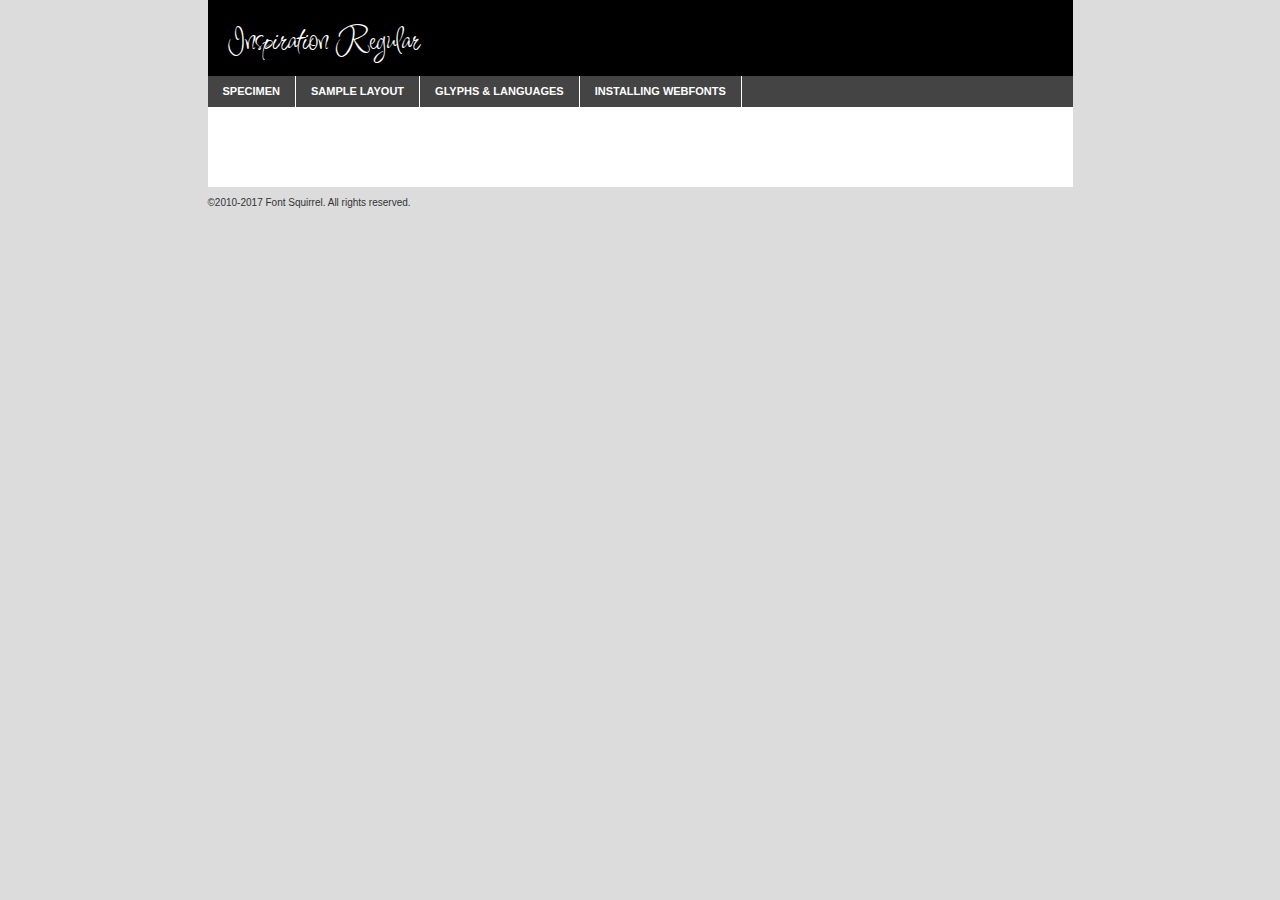
<file: Ressources_Graphiques/Font/inspiration-regular-demo.html>
<!DOCTYPE html PUBLIC "-//W3C//DTD XHTML 1.0 Transitional//EN"
        "http://www.w3.org/TR/xhtml1/DTD/xhtml1-transitional.dtd">

<html xmlns="http://www.w3.org/1999/xhtml" xml:lang="en" lang="en">
<head>
    <meta http-equiv="Content-Type" content="text/html; charset=utf-8"/>
    <script src="http://ajax.googleapis.com/ajax/libs/jquery/1.7.2/jquery.min.js" type="text/javascript" charset="utf-8"></script>
    <script type="text/javascript">
		(function($) {
			$.fn.easyTabs = function(option) {
				var param = jQuery.extend({ fadeSpeed: 'fast', defaultContent: 1, activeClass: 'active' }, option);
				$(this).each(function() {
					var thisId = '#' + this.id;
					if ( param.defaultContent == '' )
					{
						param.defaultContent = 1;
					}
					if ( typeof param.defaultContent == 'number' )
					{
						var defaultTab = $(thisId + ' .tabs li:eq(' + (param.defaultContent - 1) + ') a').attr('href').substr(1);
					}
					else
					{
						var defaultTab = param.defaultContent;
					}
					$(thisId + ' .tabs li a').each(function() {
						var tabToHide = $(this).attr('href').substr(1);
						$('#' + tabToHide).addClass('easytabs-tab-content');
					});
					hideAll();
					changeContent(defaultTab);

					function hideAll() {$(thisId + ' .easytabs-tab-content').hide();}

					function changeContent(tabId)
					{
						hideAll();
						$(thisId + ' .tabs li').removeClass(param.activeClass);
						$(thisId + ' .tabs li a[href=#' + tabId + ']').closest('li').addClass(param.activeClass);
						if ( param.fadeSpeed != 'none' )
						{
							$(thisId + ' #' + tabId).fadeIn(param.fadeSpeed);
						}
						else
						{
							$(thisId + ' #' + tabId).show();
						}
					}

					$(thisId + ' .tabs li').click(function() {
						var tabId = $(this).find('a').attr('href').substr(1);
						changeContent(tabId);
						return false;
					});
				});
			}
		})(jQuery);
    </script>
    <link rel="stylesheet" href="specimen_files/specimen_stylesheet.css" type="text/css" charset="utf-8"/>
    <link rel="stylesheet" href="stylesheet.css" type="text/css" charset="utf-8"/>

    <style type="text/css">
        		body {
			font-family: 'inspirationregular';
        		}

            </style>

    <title>Inspiration Regular Specimen</title>


    <script type="text/javascript" charset="utf-8">
		$(document).ready(function() {
			$('#container').easyTabs({ defaultContent: 1 });
		});
    </script>
</head>

<body>
<div id="container">
    <div id="header">
		Inspiration Regular    </div>
    <ul class="tabs">
        <li><a href="#specimen">Specimen</a></li>
        <li><a href="#layout">Sample Layout</a></li>
		        <li><a href="#glyphs">Glyphs &amp; Languages</a></li>
        <li><a href="#installing">Installing Webfonts</a></li>

    </ul>

    <div id="main_content">


        <div id="specimen">

            <div class="section">
                <div class="grid12 firstcol">
                    <div class="huge">AaBb</div>
                </div>
            </div>

            <div class="section">
                <div class="glyph_range">A&#x200B;B&#x200b;C&#x200b;D&#x200b;E&#x200b;F&#x200b;G&#x200b;H&#x200b;I&#x200b;J&#x200b;K&#x200b;L&#x200b;M&#x200b;N&#x200b;O&#x200b;P&#x200b;Q&#x200b;R&#x200b;S&#x200b;T&#x200b;U&#x200b;V&#x200b;W&#x200b;X&#x200b;Y&#x200b;Z&#x200b;a&#x200b;b&#x200b;c&#x200b;d&#x200b;e&#x200b;f&#x200b;g&#x200b;h&#x200b;i&#x200b;j&#x200b;k&#x200b;l&#x200b;m&#x200b;n&#x200b;o&#x200b;p&#x200b;q&#x200b;r&#x200b;s&#x200b;t&#x200b;u&#x200b;v&#x200b;w&#x200b;x&#x200b;y&#x200b;z&#x200b;1&#x200b;2&#x200b;3&#x200b;4&#x200b;5&#x200b;6&#x200b;7&#x200b;8&#x200b;9&#x200b;0&#x200b;&amp;&#x200b;.&#x200b;,&#x200b;?&#x200b;!&#x200b;&#64;&#x200b;(&#x200b;)&#x200b;#&#x200b;$&#x200b;%&#x200b;*&#x200b;+&#x200b;-&#x200b;=&#x200b;:&#x200b;;</div>
            </div>
            <div class="section">
                <div class="grid12 firstcol">
                    <table class="sample_table">
                        <tr>
                            <td>10</td>
                            <td class="size10">abcdefghijklmnopqrstuvwxyzABCDEFGHIJKLMNOPQRSTUVWXYZ0123456789abcdefghijklmnopqrstuvwxyzABCDEFGHIJKLMNOPQRSTUVWXYZ0123456789abcdefghijklmnopqrstuvwxyzABCDEFGHIJKLMNOPQRSTUVWXYZ</td>
                        </tr>
                        <tr>
                            <td>11</td>
                            <td class="size11">abcdefghijklmnopqrstuvwxyzABCDEFGHIJKLMNOPQRSTUVWXYZ0123456789abcdefghijklmnopqrstuvwxyzABCDEFGHIJKLMNOPQRSTUVWXYZ0123456789abcdefghijklmnopqrstuvwxyzABCDEFGHIJKLMNOPQRSTUVWXYZ</td>
                        </tr>
                        <tr>
                            <td>12</td>
                            <td class="size12">abcdefghijklmnopqrstuvwxyzABCDEFGHIJKLMNOPQRSTUVWXYZ0123456789abcdefghijklmnopqrstuvwxyzABCDEFGHIJKLMNOPQRSTUVWXYZ0123456789abcdefghijklmnopqrstuvwxyzABCDEFGHIJKLMNOPQRSTUVWXYZ</td>
                        </tr>
                        <tr>
                            <td>13</td>
                            <td class="size13">abcdefghijklmnopqrstuvwxyzABCDEFGHIJKLMNOPQRSTUVWXYZ0123456789abcdefghijklmnopqrstuvwxyzABCDEFGHIJKLMNOPQRSTUVWXYZ0123456789abcdefghijklmnopqrstuvwxyzABCDEFGHIJKLMNOPQRSTUVWXYZ</td>
                        </tr>
                        <tr>
                            <td>14</td>
                            <td class="size14">abcdefghijklmnopqrstuvwxyzABCDEFGHIJKLMNOPQRSTUVWXYZ0123456789abcdefghijklmnopqrstuvwxyzABCDEFGHIJKLMNOPQRSTUVWXYZ0123456789abcdefghijklmnopqrstuvwxyzABCDEFGHIJKLMNOPQRSTUVWXYZ</td>
                        </tr>
                        <tr>
                            <td>16</td>
                            <td class="size16">abcdefghijklmnopqrstuvwxyzABCDEFGHIJKLMNOPQRSTUVWXYZ0123456789abcdefghijklmnopqrstuvwxyzABCDEFGHIJKLMNOPQRSTUVWXYZ</td>
                        </tr>
                        <tr>
                            <td>18</td>
                            <td class="size18">abcdefghijklmnopqrstuvwxyzABCDEFGHIJKLMNOPQRSTUVWXYZ0123456789abcdefghijklmnopqrstuvwxyzABCDEFGHIJKLMNOPQRSTUVWXYZ</td>
                        </tr>
                        <tr>
                            <td>20</td>
                            <td class="size20">abcdefghijklmnopqrstuvwxyzABCDEFGHIJKLMNOPQRSTUVWXYZ0123456789abcdefghijklmnopqrstuvwxyzABCDEFGHIJKLMNOPQRSTUVWXYZ</td>
                        </tr>
                        <tr>
                            <td>24</td>
                            <td class="size24">abcdefghijklmnopqrstuvwxyzABCDEFGHIJKLMNOPQRSTUVWXYZ0123456789abcdefghijklmnopqrstuvwxyzABCDEFGHIJKLMNOPQRSTUVWXYZ</td>
                        </tr>
                        <tr>
                            <td>30</td>
                            <td class="size30">abcdefghijklmnopqrstuvwxyzABCDEFGHIJKLMNOPQRSTUVWXYZ0123456789abcdefghijklmnopqrstuvwxyzABCDEFGHIJKLMNOPQRSTUVWXYZ</td>
                        </tr>
                        <tr>
                            <td>36</td>
                            <td class="size36">abcdefghijklmnopqrstuvwxyzABCDEFGHIJKLMNOPQRSTUVWXYZ0123456789abcdefghijklmnopqrstuvwxyzABCDEFGHIJKLMNOPQRSTUVWXYZ</td>
                        </tr>
                        <tr>
                            <td>48</td>
                            <td class="size48">abcdefghijklmnopqrstuvwxyzABCDEFGHIJKLMNOPQRSTUVWXYZ0123456789abcdefghijklmnopqrstuvwxyzABCDEFGHIJKLMNOPQRSTUVWXYZ</td>
                        </tr>
                        <tr>
                            <td>60</td>
                            <td class="size60">abcdefghijklmnopqrstuvwxyzABCDEFGHIJKLMNOPQRSTUVWXYZ0123456789abcdefghijklmnopqrstuvwxyzABCDEFGHIJKLMNOPQRSTUVWXYZ</td>
                        </tr>
                        <tr>
                            <td>72</td>
                            <td class="size72">abcdefghijklmnopqrstuvwxyzABCDEFGHIJKLMNOPQRSTUVWXYZ0123456789abcdefghijklmnopqrstuvwxyzABCDEFGHIJKLMNOPQRSTUVWXYZ</td>
                        </tr>
                        <tr>
                            <td>90</td>
                            <td class="size90">abcdefghijklmnopqrstuvwxyzABCDEFGHIJKLMNOPQRSTUVWXYZ0123456789abcdefghijklmnopqrstuvwxyzABCDEFGHIJKLMNOPQRSTUVWXYZ</td>
                        </tr>
                    </table>

                </div>

            </div>


            <div class="section" id="bodycomparison">


                <div id="xheight">
                    <div class="fontbody">&#x25FC;&#x25FC;&#x25FC;&#x25FC;&#x25FC;&#x25FC;&#x25FC;&#x25FC;&#x25FC;&#x25FC;&#x25FC;&#x25FC;&#x25FC;&#x25FC;&#x25FC;&#x25FC;&#x25FC;&#x25FC;&#x25FC;&#x25FC;&#x25FC;&#x25FC;&#x25FC;&#x25FC;&#x25FC;&#x25FC;&#x25FC;&#x25FC;&#x25FC;&#x25FC;&#x25FC;&#x25FC;&#x25FC;&#x25FC;&#x25FC;&#x25FC;&#x25FC;&#x25FC;&#x25FC;&#x25FC;&#x25FC;&#x25FC;&#x25FC;&#x25FC;&#x25FC;&#x25FC;&#x25FC;&#x25FC;&#x25FC;&#x25FC;&#x25FC;&#x25FC;&#x25FC;&#x25FC;&#x25FC;&#x25FC;&#x25FC;&#x25FC;&#x25FC;&#x25FC;&#x25FC;&#x25FC;&#x25FC;&#x25FC;&#x25FC;&#x25FC;&#x25FC;&#x25FC;&#x25FC;&#x25FC;&#x25FC;&#x25FC;&#x25FC;&#x25FC;&#x25FC;&#x25FC;&#x25FC;&#x25FC;&#x25FC;&#x25FC;&#x25FC;&#x25FC;&#x25FC;&#x25FC;&#x25FC;&#x25FC;&#x25FC;&#x25FC;&#x25FC;&#x25FC;&#x25FC;&#x25FC;&#x25FC;&#x25FC;&#x25FC;&#x25FC;&#x25FC;&#x25FC;&#x25FC;body</div>
                    <div class="arialbody">body</div>
                    <div class="verdanabody">body</div>
                    <div class="georgiabody">body</div>
                </div>
                <div class="fontbody" style="z-index:1">
                    body<span>Inspiration Regular</span>
                </div>
                <div class="arialbody" style="z-index:1">
                    body<span>Arial</span>
                </div>
                <div class="verdanabody" style="z-index:1">
                    body<span>Verdana</span>
                </div>
                <div class="georgiabody" style="z-index:1">
                    body<span>Georgia</span>
                </div>


            </div>


            <div class="section psample psample_row1" id="">

                <div class="grid2 firstcol">
                    <p class="size10"><span>10.</span>Aenean lacinia bibendum nulla sed consectetur. Fusce dapibus, tellus ac cursus commodo, tortor mauris condimentum nibh, ut fermentum massa justo sit amet risus. Nullam id dolor id nibh ultricies vehicula ut id elit. Cum sociis natoque penatibus et magnis dis parturient montes, nascetur ridiculus mus. Nulla vitae elit libero, a pharetra augue.</p>

                </div>
                <div class="grid3">
                    <p class="size11"><span>11.</span>Aenean lacinia bibendum nulla sed consectetur. Fusce dapibus, tellus ac cursus commodo, tortor mauris condimentum nibh, ut fermentum massa justo sit amet risus. Nullam id dolor id nibh ultricies vehicula ut id elit. Cum sociis natoque penatibus et magnis dis parturient montes, nascetur ridiculus mus. Nulla vitae elit libero, a pharetra augue.</p>

                </div>
                <div class="grid3">
                    <p class="size12"><span>12.</span>Aenean lacinia bibendum nulla sed consectetur. Fusce dapibus, tellus ac cursus commodo, tortor mauris condimentum nibh, ut fermentum massa justo sit amet risus. Nullam id dolor id nibh ultricies vehicula ut id elit. Cum sociis natoque penatibus et magnis dis parturient montes, nascetur ridiculus mus. Nulla vitae elit libero, a pharetra augue.</p>

                </div>
                <div class="grid4">
                    <p class="size13"><span>13.</span>Aenean lacinia bibendum nulla sed consectetur. Fusce dapibus, tellus ac cursus commodo, tortor mauris condimentum nibh, ut fermentum massa justo sit amet risus. Nullam id dolor id nibh ultricies vehicula ut id elit. Cum sociis natoque penatibus et magnis dis parturient montes, nascetur ridiculus mus. Nulla vitae elit libero, a pharetra augue.</p>

                </div>
                <div class="white_blend"></div>

            </div>
            <div class="section psample psample_row2" id="">
                <div class="grid3 firstcol">
                    <p class="size14"><span>14.</span>Aenean lacinia bibendum nulla sed consectetur. Fusce dapibus, tellus ac cursus commodo, tortor mauris condimentum nibh, ut fermentum massa justo sit amet risus. Nullam id dolor id nibh ultricies vehicula ut id elit. Cum sociis natoque penatibus et magnis dis parturient montes, nascetur ridiculus mus. Nulla vitae elit libero, a pharetra augue.</p>

                </div>
                <div class="grid4">
                    <p class="size16"><span>16.</span>Aenean lacinia bibendum nulla sed consectetur. Fusce dapibus, tellus ac cursus commodo, tortor mauris condimentum nibh, ut fermentum massa justo sit amet risus. Nullam id dolor id nibh ultricies vehicula ut id elit. Cum sociis natoque penatibus et magnis dis parturient montes, nascetur ridiculus mus. Nulla vitae elit libero, a pharetra augue.</p>

                </div>
                <div class="grid5">
                    <p class="size18"><span>18.</span>Aenean lacinia bibendum nulla sed consectetur. Fusce dapibus, tellus ac cursus commodo, tortor mauris condimentum nibh, ut fermentum massa justo sit amet risus. Nullam id dolor id nibh ultricies vehicula ut id elit. Cum sociis natoque penatibus et magnis dis parturient montes, nascetur ridiculus mus. Nulla vitae elit libero, a pharetra augue.</p>

                </div>

                <div class="white_blend"></div>

            </div>

            <div class="section psample psample_row3" id="">
                <div class="grid5 firstcol">
                    <p class="size20"><span>20.</span>Aenean lacinia bibendum nulla sed consectetur. Fusce dapibus, tellus ac cursus commodo, tortor mauris condimentum nibh, ut fermentum massa justo sit amet risus. Nullam id dolor id nibh ultricies vehicula ut id elit. Cum sociis natoque penatibus et magnis dis parturient montes, nascetur ridiculus mus. Nulla vitae elit libero, a pharetra augue.</p>
                </div>
                <div class="grid7">
                    <p class="size24"><span>24.</span>Aenean lacinia bibendum nulla sed consectetur. Fusce dapibus, tellus ac cursus commodo, tortor mauris condimentum nibh, ut fermentum massa justo sit amet risus. Nullam id dolor id nibh ultricies vehicula ut id elit. Cum sociis natoque penatibus et magnis dis parturient montes, nascetur ridiculus mus. Nulla vitae elit libero, a pharetra augue.</p>
                </div>

                <div class="white_blend"></div>

            </div>

            <div class="section psample psample_row4" id="">
                <div class="grid12 firstcol">
                    <p class="size30"><span>30.</span>Aenean lacinia bibendum nulla sed consectetur. Fusce dapibus, tellus ac cursus commodo, tortor mauris condimentum nibh, ut fermentum massa justo sit amet risus. Nullam id dolor id nibh ultricies vehicula ut id elit. Cum sociis natoque penatibus et magnis dis parturient montes, nascetur ridiculus mus. Nulla vitae elit libero, a pharetra augue.</p>
                </div>
                <div class="white_blend"></div>

            </div>


            <div class="section psample psample_row1 fullreverse">
                <div class="grid2 firstcol">
                    <p class="size10"><span>10.</span>Aenean lacinia bibendum nulla sed consectetur. Fusce dapibus, tellus ac cursus commodo, tortor mauris condimentum nibh, ut fermentum massa justo sit amet risus. Nullam id dolor id nibh ultricies vehicula ut id elit. Cum sociis natoque penatibus et magnis dis parturient montes, nascetur ridiculus mus. Nulla vitae elit libero, a pharetra augue.</p>

                </div>
                <div class="grid3">
                    <p class="size11"><span>11.</span>Aenean lacinia bibendum nulla sed consectetur. Fusce dapibus, tellus ac cursus commodo, tortor mauris condimentum nibh, ut fermentum massa justo sit amet risus. Nullam id dolor id nibh ultricies vehicula ut id elit. Cum sociis natoque penatibus et magnis dis parturient montes, nascetur ridiculus mus. Nulla vitae elit libero, a pharetra augue.</p>

                </div>
                <div class="grid3">
                    <p class="size12"><span>12.</span>Aenean lacinia bibendum nulla sed consectetur. Fusce dapibus, tellus ac cursus commodo, tortor mauris condimentum nibh, ut fermentum massa justo sit amet risus. Nullam id dolor id nibh ultricies vehicula ut id elit. Cum sociis natoque penatibus et magnis dis parturient montes, nascetur ridiculus mus. Nulla vitae elit libero, a pharetra augue.</p>

                </div>
                <div class="grid4">
                    <p class="size13"><span>13.</span>Aenean lacinia bibendum nulla sed consectetur. Fusce dapibus, tellus ac cursus commodo, tortor mauris condimentum nibh, ut fermentum massa justo sit amet risus. Nullam id dolor id nibh ultricies vehicula ut id elit. Cum sociis natoque penatibus et magnis dis parturient montes, nascetur ridiculus mus. Nulla vitae elit libero, a pharetra augue.</p>

                </div>
                <div class="black_blend"></div>

            </div>

            <div class="section psample psample_row2 fullreverse">
                <div class="grid3 firstcol">
                    <p class="size14"><span>14.</span>Aenean lacinia bibendum nulla sed consectetur. Fusce dapibus, tellus ac cursus commodo, tortor mauris condimentum nibh, ut fermentum massa justo sit amet risus. Nullam id dolor id nibh ultricies vehicula ut id elit. Cum sociis natoque penatibus et magnis dis parturient montes, nascetur ridiculus mus. Nulla vitae elit libero, a pharetra augue.</p>

                </div>
                <div class="grid4">
                    <p class="size16"><span>16.</span>Aenean lacinia bibendum nulla sed consectetur. Fusce dapibus, tellus ac cursus commodo, tortor mauris condimentum nibh, ut fermentum massa justo sit amet risus. Nullam id dolor id nibh ultricies vehicula ut id elit. Cum sociis natoque penatibus et magnis dis parturient montes, nascetur ridiculus mus. Nulla vitae elit libero, a pharetra augue.</p>

                </div>
                <div class="grid5">
                    <p class="size18"><span>18.</span>Aenean lacinia bibendum nulla sed consectetur. Fusce dapibus, tellus ac cursus commodo, tortor mauris condimentum nibh, ut fermentum massa justo sit amet risus. Nullam id dolor id nibh ultricies vehicula ut id elit. Cum sociis natoque penatibus et magnis dis parturient montes, nascetur ridiculus mus. Nulla vitae elit libero, a pharetra augue.</p>

                </div>
                <div class="black_blend"></div>

            </div>

            <div class="section psample fullreverse psample_row3" id="">
                <div class="grid5 firstcol">
                    <p class="size20"><span>20.</span>Aenean lacinia bibendum nulla sed consectetur. Fusce dapibus, tellus ac cursus commodo, tortor mauris condimentum nibh, ut fermentum massa justo sit amet risus. Nullam id dolor id nibh ultricies vehicula ut id elit. Cum sociis natoque penatibus et magnis dis parturient montes, nascetur ridiculus mus. Nulla vitae elit libero, a pharetra augue.</p>
                </div>
                <div class="grid7">
                    <p class="size24"><span>24.</span>Aenean lacinia bibendum nulla sed consectetur. Fusce dapibus, tellus ac cursus commodo, tortor mauris condimentum nibh, ut fermentum massa justo sit amet risus. Nullam id dolor id nibh ultricies vehicula ut id elit. Cum sociis natoque penatibus et magnis dis parturient montes, nascetur ridiculus mus. Nulla vitae elit libero, a pharetra augue.</p>
                </div>

                <div class="black_blend"></div>

            </div>

            <div class="section psample fullreverse psample_row4" id="" style="border-bottom: 20px #000 solid;">
                <div class="grid12 firstcol">
                    <p class="size30"><span>30.</span>Aenean lacinia bibendum nulla sed consectetur. Fusce dapibus, tellus ac cursus commodo, tortor mauris condimentum nibh, ut fermentum massa justo sit amet risus. Nullam id dolor id nibh ultricies vehicula ut id elit. Cum sociis natoque penatibus et magnis dis parturient montes, nascetur ridiculus mus. Nulla vitae elit libero, a pharetra augue.</p>
                </div>
                <div class="black_blend"></div>

            </div>


        </div>

        <div id="layout">

            <div class="section">

                <div class="grid12 firstcol">
                    <h1>Lorem Ipsum Dolor</h1>
                    <h2>Etiam porta sem malesuada magna mollis euismod</h2>

                    <p class="byline">By <a href="#link">Aenean Lacinia</a></p>
                </div>
            </div>
            <div class="section">
                <div class="grid8 firstcol">
                    <p class="large">Donec sed odio dui. Morbi leo risus, porta ac consectetur ac, vestibulum at eros. Fusce dapibus, tellus ac cursus commodo, tortor mauris condimentum nibh, ut fermentum massa justo sit amet risus. </p>


                    <h3>Pellentesque ornare sem</h3>

                    <p>Maecenas sed diam eget risus varius blandit sit amet non magna. Maecenas faucibus mollis interdum. Donec ullamcorper nulla non metus auctor fringilla. Nullam id dolor id nibh ultricies vehicula ut id elit. Nullam id dolor id nibh ultricies vehicula ut id elit. </p>

                    <p>Aenean eu leo quam. Pellentesque ornare sem lacinia quam venenatis vestibulum. Lorem ipsum dolor sit amet, consectetur adipiscing elit. Cum sociis natoque penatibus et magnis dis parturient montes, nascetur ridiculus mus. </p>

                    <p>Nulla vitae elit libero, a pharetra augue. Praesent commodo cursus magna, vel scelerisque nisl consectetur et. Aenean lacinia bibendum nulla sed consectetur. </p>

                    <p>Nullam quis risus eget urna mollis ornare vel eu leo. Nullam quis risus eget urna mollis ornare vel eu leo. Maecenas sed diam eget risus varius blandit sit amet non magna. Donec ullamcorper nulla non metus auctor fringilla. </p>

                    <h3>Cras mattis consectetur</h3>

                    <p>Aenean eu leo quam. Pellentesque ornare sem lacinia quam venenatis vestibulum. Aenean lacinia bibendum nulla sed consectetur. Integer posuere erat a ante venenatis dapibus posuere velit aliquet. Cras mattis consectetur purus sit amet fermentum. </p>

                    <p>Nullam id dolor id nibh ultricies vehicula ut id elit. Nullam quis risus eget urna mollis ornare vel eu leo. Cras mattis consectetur purus sit amet fermentum.</p>
                </div>

                <div class="grid4 sidebar">

                    <div class="box reverse">
                        <p class="last">Nullam quis risus eget urna mollis ornare vel eu leo. Donec ullamcorper nulla non metus auctor fringilla. Cras mattis consectetur purus sit amet fermentum. Sed posuere consectetur est at lobortis. Lorem ipsum dolor sit amet, consectetur adipiscing elit. </p>
                    </div>

                    <p class="caption">Maecenas sed diam eget risus varius.</p>

                    <p>Vestibulum id ligula porta felis euismod semper. Integer posuere erat a ante venenatis dapibus posuere velit aliquet. Vestibulum id ligula porta felis euismod semper. Sed posuere consectetur est at lobortis. Maecenas sed diam eget risus varius blandit sit amet non magna. Fusce dapibus, tellus ac cursus commodo, tortor mauris condimentum nibh, ut fermentum massa justo sit amet risus. </p>


                    <p>Duis mollis, est non commodo luctus, nisi erat porttitor ligula, eget lacinia odio sem nec elit. Aenean lacinia bibendum nulla sed consectetur. Vivamus sagittis lacus vel augue laoreet rutrum faucibus dolor auctor. Aenean lacinia bibendum nulla sed consectetur. Nullam quis risus eget urna mollis ornare vel eu leo. </p>

                    <p>Praesent commodo cursus magna, vel scelerisque nisl consectetur et. Donec ullamcorper nulla non metus auctor fringilla. Maecenas faucibus mollis interdum. Fusce dapibus, tellus ac cursus commodo, tortor mauris condimentum nibh, ut fermentum massa justo sit amet risus. </p>

                </div>
            </div>

        </div>


		

        <div id="glyphs">
            <div class="section">
                <div class="grid12 firstcol">

                    <h1>Language Support</h1>
                    <p>The subset of Inspiration Regular in this kit supports the following languages:<br/>

						Albanian, Basque, Breton, Chamorro, Danish, Dutch, English, Faroese, Finnish, French, Frisian, Galician, German, Icelandic, Italian, Malagasy, Norwegian, Portuguese, Spanish, Alsatian, Aragonese, Arapaho, Arrernte, Asturian, Aymara, Bislama, Cebuano, Corsican, Fijian, French_creole, Genoese, Gilbertese, Greenlandic, Haitian_creole, Hiligaynon, Hmong, Hopi, Ibanag, Iloko_ilokano, Indonesian, Interglossa_glosa, Interlingua, Irish_gaelic, Jerriais, Lojban, Lombard, Luxembourgeois, Manx, Mohawk, Norfolk_pitcairnese, Occitan, Oromo, Pangasinan, Papiamento, Piedmontese, Potawatomi, Rhaeto-romance, Romansh, Rotokas, Sami_lule, Samoan, Sardinian, Scots_gaelic, Seychelles_creole, Shona, Sicilian, Somali, Southern_ndebele, Swahili, Swati_swazi, Tagalog_filipino_pilipino, Tetum, Tok_pisin, Uyghur_latinized, Volapuk, Walloon, Warlpiri, Xhosa, Yapese, Zulu, Latinbasic, Ubasic, Demo                    </p>
                    <h1>Glyph Chart</h1>
                    <p>The subset of Inspiration Regular in this kit includes all the glyphs listed below. Unicode entities are included above each glyph to help you insert individual characters into your layout.</p>
                    <div id="glyph_chart">

																																	                                <div><p>&amp;#13;</p>&#13;</div>
																				                                <div><p>&amp;#32;</p>&#32;</div>
																				                                <div><p>&amp;#33;</p>&#33;</div>
																				                                <div><p>&amp;#34;</p>&#34;</div>
																				                                <div><p>&amp;#35;</p>&#35;</div>
																				                                <div><p>&amp;#36;</p>&#36;</div>
																				                                <div><p>&amp;#37;</p>&#37;</div>
																				                                <div><p>&amp;#38;</p>&#38;</div>
																				                                <div><p>&amp;#39;</p>&#39;</div>
																				                                <div><p>&amp;#40;</p>&#40;</div>
																				                                <div><p>&amp;#41;</p>&#41;</div>
																				                                <div><p>&amp;#42;</p>&#42;</div>
																				                                <div><p>&amp;#43;</p>&#43;</div>
																				                                <div><p>&amp;#44;</p>&#44;</div>
																				                                <div><p>&amp;#45;</p>&#45;</div>
																				                                <div><p>&amp;#46;</p>&#46;</div>
																				                                <div><p>&amp;#47;</p>&#47;</div>
																				                                <div><p>&amp;#48;</p>&#48;</div>
																				                                <div><p>&amp;#49;</p>&#49;</div>
																				                                <div><p>&amp;#50;</p>&#50;</div>
																				                                <div><p>&amp;#51;</p>&#51;</div>
																				                                <div><p>&amp;#52;</p>&#52;</div>
																				                                <div><p>&amp;#53;</p>&#53;</div>
																				                                <div><p>&amp;#54;</p>&#54;</div>
																				                                <div><p>&amp;#55;</p>&#55;</div>
																				                                <div><p>&amp;#56;</p>&#56;</div>
																				                                <div><p>&amp;#57;</p>&#57;</div>
																				                                <div><p>&amp;#58;</p>&#58;</div>
																				                                <div><p>&amp;#59;</p>&#59;</div>
																				                                <div><p>&amp;#60;</p>&#60;</div>
																				                                <div><p>&amp;#61;</p>&#61;</div>
																				                                <div><p>&amp;#62;</p>&#62;</div>
																				                                <div><p>&amp;#63;</p>&#63;</div>
																				                                <div><p>&amp;#64;</p>&#64;</div>
																				                                <div><p>&amp;#65;</p>&#65;</div>
																				                                <div><p>&amp;#66;</p>&#66;</div>
																				                                <div><p>&amp;#67;</p>&#67;</div>
																				                                <div><p>&amp;#68;</p>&#68;</div>
																				                                <div><p>&amp;#69;</p>&#69;</div>
																				                                <div><p>&amp;#70;</p>&#70;</div>
																				                                <div><p>&amp;#71;</p>&#71;</div>
																				                                <div><p>&amp;#72;</p>&#72;</div>
																				                                <div><p>&amp;#73;</p>&#73;</div>
																				                                <div><p>&amp;#74;</p>&#74;</div>
																				                                <div><p>&amp;#75;</p>&#75;</div>
																				                                <div><p>&amp;#76;</p>&#76;</div>
																				                                <div><p>&amp;#77;</p>&#77;</div>
																				                                <div><p>&amp;#78;</p>&#78;</div>
																				                                <div><p>&amp;#79;</p>&#79;</div>
																				                                <div><p>&amp;#80;</p>&#80;</div>
																				                                <div><p>&amp;#81;</p>&#81;</div>
																				                                <div><p>&amp;#82;</p>&#82;</div>
																				                                <div><p>&amp;#83;</p>&#83;</div>
																				                                <div><p>&amp;#84;</p>&#84;</div>
																				                                <div><p>&amp;#85;</p>&#85;</div>
																				                                <div><p>&amp;#86;</p>&#86;</div>
																				                                <div><p>&amp;#87;</p>&#87;</div>
																				                                <div><p>&amp;#88;</p>&#88;</div>
																				                                <div><p>&amp;#89;</p>&#89;</div>
																				                                <div><p>&amp;#90;</p>&#90;</div>
																				                                <div><p>&amp;#91;</p>&#91;</div>
																				                                <div><p>&amp;#92;</p>&#92;</div>
																				                                <div><p>&amp;#93;</p>&#93;</div>
																				                                <div><p>&amp;#94;</p>&#94;</div>
																				                                <div><p>&amp;#95;</p>&#95;</div>
																				                                <div><p>&amp;#96;</p>&#96;</div>
																				                                <div><p>&amp;#97;</p>&#97;</div>
																				                                <div><p>&amp;#98;</p>&#98;</div>
																				                                <div><p>&amp;#99;</p>&#99;</div>
																				                                <div><p>&amp;#100;</p>&#100;</div>
																				                                <div><p>&amp;#101;</p>&#101;</div>
																				                                <div><p>&amp;#102;</p>&#102;</div>
																				                                <div><p>&amp;#103;</p>&#103;</div>
																				                                <div><p>&amp;#104;</p>&#104;</div>
																				                                <div><p>&amp;#105;</p>&#105;</div>
																				                                <div><p>&amp;#106;</p>&#106;</div>
																				                                <div><p>&amp;#107;</p>&#107;</div>
																				                                <div><p>&amp;#108;</p>&#108;</div>
																				                                <div><p>&amp;#109;</p>&#109;</div>
																				                                <div><p>&amp;#110;</p>&#110;</div>
																				                                <div><p>&amp;#111;</p>&#111;</div>
																				                                <div><p>&amp;#112;</p>&#112;</div>
																				                                <div><p>&amp;#113;</p>&#113;</div>
																				                                <div><p>&amp;#114;</p>&#114;</div>
																				                                <div><p>&amp;#115;</p>&#115;</div>
																				                                <div><p>&amp;#116;</p>&#116;</div>
																				                                <div><p>&amp;#117;</p>&#117;</div>
																				                                <div><p>&amp;#118;</p>&#118;</div>
																				                                <div><p>&amp;#119;</p>&#119;</div>
																				                                <div><p>&amp;#120;</p>&#120;</div>
																				                                <div><p>&amp;#121;</p>&#121;</div>
																				                                <div><p>&amp;#122;</p>&#122;</div>
																				                                <div><p>&amp;#123;</p>&#123;</div>
																				                                <div><p>&amp;#124;</p>&#124;</div>
																				                                <div><p>&amp;#125;</p>&#125;</div>
																				                                <div><p>&amp;#126;</p>&#126;</div>
																				                                <div><p>&amp;#160;</p>&#160;</div>
																				                                <div><p>&amp;#161;</p>&#161;</div>
																				                                <div><p>&amp;#162;</p>&#162;</div>
																				                                <div><p>&amp;#163;</p>&#163;</div>
																				                                <div><p>&amp;#164;</p>&#164;</div>
																				                                <div><p>&amp;#165;</p>&#165;</div>
																				                                <div><p>&amp;#166;</p>&#166;</div>
																				                                <div><p>&amp;#167;</p>&#167;</div>
																				                                <div><p>&amp;#168;</p>&#168;</div>
																				                                <div><p>&amp;#169;</p>&#169;</div>
																				                                <div><p>&amp;#170;</p>&#170;</div>
																				                                <div><p>&amp;#171;</p>&#171;</div>
																				                                <div><p>&amp;#172;</p>&#172;</div>
																				                                <div><p>&amp;#173;</p>&#173;</div>
																				                                <div><p>&amp;#174;</p>&#174;</div>
																				                                <div><p>&amp;#175;</p>&#175;</div>
																				                                <div><p>&amp;#176;</p>&#176;</div>
																				                                <div><p>&amp;#177;</p>&#177;</div>
																				                                <div><p>&amp;#178;</p>&#178;</div>
																				                                <div><p>&amp;#179;</p>&#179;</div>
																				                                <div><p>&amp;#180;</p>&#180;</div>
																				                                <div><p>&amp;#181;</p>&#181;</div>
																				                                <div><p>&amp;#182;</p>&#182;</div>
																				                                <div><p>&amp;#183;</p>&#183;</div>
																				                                <div><p>&amp;#184;</p>&#184;</div>
																				                                <div><p>&amp;#185;</p>&#185;</div>
																				                                <div><p>&amp;#186;</p>&#186;</div>
																				                                <div><p>&amp;#187;</p>&#187;</div>
																				                                <div><p>&amp;#188;</p>&#188;</div>
																				                                <div><p>&amp;#189;</p>&#189;</div>
																				                                <div><p>&amp;#190;</p>&#190;</div>
																				                                <div><p>&amp;#191;</p>&#191;</div>
																				                                <div><p>&amp;#192;</p>&#192;</div>
																				                                <div><p>&amp;#193;</p>&#193;</div>
																				                                <div><p>&amp;#194;</p>&#194;</div>
																				                                <div><p>&amp;#195;</p>&#195;</div>
																				                                <div><p>&amp;#196;</p>&#196;</div>
																				                                <div><p>&amp;#197;</p>&#197;</div>
																				                                <div><p>&amp;#198;</p>&#198;</div>
																				                                <div><p>&amp;#199;</p>&#199;</div>
																				                                <div><p>&amp;#200;</p>&#200;</div>
																				                                <div><p>&amp;#201;</p>&#201;</div>
																				                                <div><p>&amp;#202;</p>&#202;</div>
																				                                <div><p>&amp;#203;</p>&#203;</div>
																				                                <div><p>&amp;#204;</p>&#204;</div>
																				                                <div><p>&amp;#205;</p>&#205;</div>
																				                                <div><p>&amp;#206;</p>&#206;</div>
																				                                <div><p>&amp;#207;</p>&#207;</div>
																				                                <div><p>&amp;#208;</p>&#208;</div>
																				                                <div><p>&amp;#209;</p>&#209;</div>
																				                                <div><p>&amp;#210;</p>&#210;</div>
																				                                <div><p>&amp;#211;</p>&#211;</div>
																				                                <div><p>&amp;#212;</p>&#212;</div>
																				                                <div><p>&amp;#213;</p>&#213;</div>
																				                                <div><p>&amp;#214;</p>&#214;</div>
																				                                <div><p>&amp;#215;</p>&#215;</div>
																				                                <div><p>&amp;#216;</p>&#216;</div>
																				                                <div><p>&amp;#217;</p>&#217;</div>
																				                                <div><p>&amp;#218;</p>&#218;</div>
																				                                <div><p>&amp;#219;</p>&#219;</div>
																				                                <div><p>&amp;#220;</p>&#220;</div>
																				                                <div><p>&amp;#221;</p>&#221;</div>
																				                                <div><p>&amp;#222;</p>&#222;</div>
																				                                <div><p>&amp;#223;</p>&#223;</div>
																				                                <div><p>&amp;#224;</p>&#224;</div>
																				                                <div><p>&amp;#225;</p>&#225;</div>
																				                                <div><p>&amp;#226;</p>&#226;</div>
																				                                <div><p>&amp;#227;</p>&#227;</div>
																				                                <div><p>&amp;#228;</p>&#228;</div>
																				                                <div><p>&amp;#229;</p>&#229;</div>
																				                                <div><p>&amp;#230;</p>&#230;</div>
																				                                <div><p>&amp;#231;</p>&#231;</div>
																				                                <div><p>&amp;#232;</p>&#232;</div>
																				                                <div><p>&amp;#233;</p>&#233;</div>
																				                                <div><p>&amp;#234;</p>&#234;</div>
																				                                <div><p>&amp;#235;</p>&#235;</div>
																				                                <div><p>&amp;#236;</p>&#236;</div>
																				                                <div><p>&amp;#237;</p>&#237;</div>
																				                                <div><p>&amp;#238;</p>&#238;</div>
																				                                <div><p>&amp;#239;</p>&#239;</div>
																				                                <div><p>&amp;#240;</p>&#240;</div>
																				                                <div><p>&amp;#241;</p>&#241;</div>
																				                                <div><p>&amp;#242;</p>&#242;</div>
																				                                <div><p>&amp;#243;</p>&#243;</div>
																				                                <div><p>&amp;#244;</p>&#244;</div>
																				                                <div><p>&amp;#245;</p>&#245;</div>
																				                                <div><p>&amp;#246;</p>&#246;</div>
																				                                <div><p>&amp;#247;</p>&#247;</div>
																				                                <div><p>&amp;#248;</p>&#248;</div>
																				                                <div><p>&amp;#249;</p>&#249;</div>
																				                                <div><p>&amp;#250;</p>&#250;</div>
																				                                <div><p>&amp;#251;</p>&#251;</div>
																				                                <div><p>&amp;#252;</p>&#252;</div>
																				                                <div><p>&amp;#253;</p>&#253;</div>
																				                                <div><p>&amp;#254;</p>&#254;</div>
																				                                <div><p>&amp;#255;</p>&#255;</div>
																				                                <div><p>&amp;#338;</p>&#338;</div>
																				                                <div><p>&amp;#339;</p>&#339;</div>
																				                                <div><p>&amp;#376;</p>&#376;</div>
																				                                <div><p>&amp;#710;</p>&#710;</div>
																				                                <div><p>&amp;#732;</p>&#732;</div>
																				                                <div><p>&amp;#8192;</p>&#8192;</div>
																				                                <div><p>&amp;#8193;</p>&#8193;</div>
																				                                <div><p>&amp;#8194;</p>&#8194;</div>
																				                                <div><p>&amp;#8195;</p>&#8195;</div>
																				                                <div><p>&amp;#8196;</p>&#8196;</div>
																				                                <div><p>&amp;#8197;</p>&#8197;</div>
																				                                <div><p>&amp;#8198;</p>&#8198;</div>
																				                                <div><p>&amp;#8199;</p>&#8199;</div>
																				                                <div><p>&amp;#8200;</p>&#8200;</div>
																				                                <div><p>&amp;#8201;</p>&#8201;</div>
																				                                <div><p>&amp;#8202;</p>&#8202;</div>
																				                                <div><p>&amp;#8208;</p>&#8208;</div>
																				                                <div><p>&amp;#8209;</p>&#8209;</div>
																				                                <div><p>&amp;#8210;</p>&#8210;</div>
																				                                <div><p>&amp;#8211;</p>&#8211;</div>
																				                                <div><p>&amp;#8212;</p>&#8212;</div>
																				                                <div><p>&amp;#8216;</p>&#8216;</div>
																				                                <div><p>&amp;#8217;</p>&#8217;</div>
																				                                <div><p>&amp;#8218;</p>&#8218;</div>
																				                                <div><p>&amp;#8220;</p>&#8220;</div>
																				                                <div><p>&amp;#8221;</p>&#8221;</div>
																				                                <div><p>&amp;#8222;</p>&#8222;</div>
																				                                <div><p>&amp;#8226;</p>&#8226;</div>
																				                                <div><p>&amp;#8230;</p>&#8230;</div>
																				                                <div><p>&amp;#8239;</p>&#8239;</div>
																				                                <div><p>&amp;#8249;</p>&#8249;</div>
																				                                <div><p>&amp;#8250;</p>&#8250;</div>
																				                                <div><p>&amp;#8287;</p>&#8287;</div>
																				                                <div><p>&amp;#8364;</p>&#8364;</div>
																				                                <div><p>&amp;#8482;</p>&#8482;</div>
																				                                <div><p>&amp;#9724;</p>&#9724;</div>
																				                                <div><p>&amp;#64257;</p>&#64257;</div>
																				                                <div><p>&amp;#64258;</p>&#64258;</div>
																				                                <div><p>&amp;#64259;</p>&#64259;</div>
																				                                <div><p>&amp;#64260;</p>&#64260;</div>
																																													                    </div>
                </div>


            </div>
        </div>


        <div id="specs">

        </div>

        <div id="installing">
            <div class="section">
                <div class="grid7 firstcol">
                    <h1>Installing Webfonts</h1>

                    <p>Webfonts are supported by all major browser platforms but not all in the same way. There are currently four different font formats that must be included in order to target all browsers. This includes TTF, WOFF, EOT and SVG.</p>

                    <h2>1. Upload your webfonts</h2>
                    <p>You must upload your webfont kit to your website. They should be in or near the same directory as your CSS files.</p>

                    <h2>2. Include the webfont stylesheet</h2>
                    <p>A special CSS @font-face declaration helps the various browsers select the appropriate font it needs without causing you a bunch of headaches. Learn more about this syntax by reading the <a href="https://www.fontspring.com/blog/further-hardening-of-the-bulletproof-syntax">Fontspring blog post</a> about it. The code for it is as follows:</p>


                    <code>
                        @font-face{
                        font-family: 'MyWebFont';
                        src: url('WebFont.eot');
                        src: url('WebFont.eot?#iefix') format('embedded-opentype'),
                        url('WebFont.woff') format('woff'),
                        url('WebFont.ttf') format('truetype'),
                        url('WebFont.svg#webfont') format('svg');
                        }
                    </code>

                    <p>We've already gone ahead and generated the code for you. All you have to do is link to the stylesheet in your HTML, like this:</p>
                    <code>&lt;link rel=&quot;stylesheet&quot; href=&quot;stylesheet.css&quot; type=&quot;text/css&quot; charset=&quot;utf-8&quot; /&gt;</code>

                    <h2>3. Modify your own stylesheet</h2>
                    <p>To take advantage of your new fonts, you must tell your stylesheet to use them. Look at the original @font-face declaration above and find the property called "font-family." The name linked there will be what you use to reference the font. Prepend that webfont name to the font stack in the "font-family" property, inside the selector you want to change. For example:</p>
                    <code>p { font-family: 'WebFont', Arial, sans-serif; }</code>

                    <h2>4. Test</h2>
                    <p>Getting webfonts to work cross-browser <em>can</em> be tricky. Use the information in the sidebar to help you if you find that fonts aren't loading in a particular browser.</p>
                </div>

                <div class="grid5 sidebar">
                    <div class="box">
                        <h2>Troubleshooting<br/>Font-Face Problems</h2>
                        <p>Having trouble getting your webfonts to load in your new website? Here are some tips to sort out what might be the problem.</p>

                        <h3>Fonts not showing in any browser</h3>

                        <p>This sounds like you need to work on the plumbing. You either did not upload the fonts to the correct directory, or you did not link the fonts properly in the CSS. If you've confirmed that all this is correct and you still have a problem, take a look at your .htaccess file and see if requests are getting intercepted.</p>

                        <h3>Fonts not loading in iPhone or iPad</h3>

                        <p>The most common problem here is that you are serving the fonts from an IIS server. IIS refuses to serve files that have unknown MIME types. If that is the case, you must set the MIME type for SVG to "image/svg+xml" in the server settings. Follow these instructions from Microsoft if you need help.</p>

                        <h3>Fonts not loading in Firefox</h3>

                        <p>The primary reason for this failure? You are still using a version Firefox older than 3.5. So upgrade already! If that isn't it, then you are very likely serving fonts from a different domain. Firefox requires that all font assets be served from the same domain. Lastly it is possible that you need to add WOFF to your list of MIME types (if you are serving via IIS.)</p>

                        <h3>Fonts not loading in IE</h3>

                        <p>Are you looking at Internet Explorer on an actual Windows machine or are you cheating by using a service like Adobe BrowserLab? Many of these screenshot services do not render @font-face for IE. Best to test it on a real machine.</p>

                        <h3>Fonts not loading in IE9</h3>

                        <p>IE9, like Firefox, requires that fonts be served from the same domain as the website. Make sure that is the case.</p>
                    </div>
                </div>
            </div>

        </div>

    </div>
    <div id="footer">
        <p>&copy;2010-2017 Font Squirrel. All rights reserved.</p>
    </div>
</div>
</body>
</html>
</file>
<file: Ressources_Graphiques/Font/stylesheet.css>
/*! Generated by Font Squirrel (https://www.fontsquirrel.com) on November 25, 2024 */



@font-face {
    font-family: 'inspirationregular';
    src: url('inspiration-regular-webfont.woff2') format('woff2'),
         url('inspiration-regular-webfont.woff') format('woff');
    font-weight: normal;
    font-style: normal;

}
</file>
<file: Ressources_Graphiques/Font/specimen_files/specimen_stylesheet.css>
@import url('grid_12-825-55-15.css');

/*  
	CSS Reset by Eric Meyer - Released under Public Domain
    http://meyerweb.com/eric/tools/css/reset/
*/
html, body, div, span, applet, object, iframe,
h1, h2, h3, h4, h5, h6, p, blockquote, pre,
a, abbr, acronym, address, big, cite, code,
del, dfn, em, font, img, ins, kbd, q, s, samp,
small, strike, strong, sub, sup, tt, var,
b, u, i, center, dl, dt, dd, ol, ul, li,
fieldset, form, label, legend, table,
caption, tbody, tfoot, thead, tr, th, td {
	margin:         0;
	padding:        0;
	border:         0;
	outline:        0;
	font-size:      100%;
	vertical-align: baseline;
	background:     transparent;
}

body {
	line-height: 1;
}

ol, ul {
	list-style: none;
}

blockquote, q {
	quotes: none;
}

blockquote:before, blockquote:after,
q:before, q:after {
	content: '';
	content: none;
}

:focus {
	outline: 0;
}

ins {
	text-decoration: none;
}

del {
	text-decoration: line-through;
}

table {
	border-collapse: collapse;
	border-spacing:  0;
}


body {
	color:            #000;
	background-color: #dcdcdc;
}

a {
	text-decoration: none;
	color:           #1883ba;
}

h1 {
	font-size:     32px;
	font-weight:   normal;
	font-style:    normal;
	margin-bottom: 18px;
}

h2 {
	font-size: 18px;
}

#container {
	width:  865px;
	margin: 0px auto;
}


#header {
	padding:          20px;
	font-size:        36px;
	background-color: #000;
	color:            #fff;
}

#header span {
	color: #666;
}

#main_content {
	background-color: #fff;
	padding:          60px 20px 20px;
}


#footer p {
	margin:         0;
	padding-top:    10px;
	padding-bottom: 50px;
	color:          #333;
	font:           10px Arial, sans-serif;
}

.tabs {
	width:            100%;
	height:           31px;
	background-color: #444;
}

.tabs li {
	float:            left;
	margin:           0;
	overflow:         hidden;
	background-color: #444;
}

.tabs li a {
	display:         block;
	color:           #fff;
	text-decoration: none;
	font:            bold 11px/11px 'Arial';
	text-transform:  uppercase;
	padding:         10px 15px;
	border-right:    1px solid #fff;
}

.tabs li a:hover {
	background-color: #00b3ff;

}

.tabs li.active a {
	color:            #000;
	background-color: #fff;
}


div.huge {

	font-size:      300px;
	line-height:    1em;
	padding:        0;
	letter-spacing: -.02em;
	overflow:       hidden;
}

div.glyph_range {
	font-size:   72px;
	line-height: 1.1em;
}

.size10 {
	font-size: 10px;
}

.size11 {
	font-size: 11px;
}

.size12 {
	font-size: 12px;
}

.size13 {
	font-size: 13px;
}

.size14 {
	font-size: 14px;
}

.size16 {
	font-size: 16px;
}

.size18 {
	font-size: 18px;
}

.size20 {
	font-size: 20px;
}

.size24 {
	font-size: 24px;
}

.size30 {
	font-size: 30px;
}

.size36 {
	font-size: 36px;
}

.size48 {
	font-size: 48px;
}

.size60 {
	font-size: 60px;
}

.size72 {
	font-size: 72px;
}

.size90 {
	font-size: 90px;
}


.psample_row1 {
	height: 120px;
}

.psample_row1 {
	height: 120px;
}

.psample_row2 {
	height: 160px;
}

.psample_row3 {
	height: 160px;
}

.psample_row4 {
	height: 160px;
}

.psample {
	overflow: hidden;
	position: relative;
}

.psample p {
	line-height: 1.3em;
	display:     block;
	overflow:    hidden;
	margin:      0;
}

.psample span {
	margin-right: .5em;
}

.white_blend {
	width:            100%;
	height:           61px;
	background-image: url([data-uri]);
	position:         absolute;
	bottom:           0;
}

.black_blend {
	width:            100%;
	height:           61px;
	background-image: url([data-uri]);
	position:         absolute;
	bottom:           0;
}

.fullreverse {
	background:    #000 !important;
	color:         #fff !important;
	margin-left:   -20px;
	padding-left:  20px;
	margin-right:  -20px;
	padding-right: 20px;
	padding:       20px;
	margin-bottom: 0;
}


.sample_table td {
	padding-top:    3px;
	padding-bottom: 5px;
	padding-left:   5px;
	vertical-align: middle;
	line-height:    1.2em;
}

.sample_table td:first-child {
	background-color: #eee;
	text-align:       right;
	padding-right:    5px;
	padding-left:     0;
	padding:          5px;
	font:             11px/12px 'Courier New', Courier, mono;
}

code {
	white-space:      pre;
	background-color: #eee;
	display:          block;
	padding:          10px;
	margin-bottom:    18px;
	overflow:         auto;
}


.bottom, .last {
	margin-bottom:  0 !important;
	padding-bottom: 0 !important;
}

.box {
	padding:       18px;
	margin-bottom: 18px;
	background:    #eee;
}

.reverse, .reversed {
	background: #000 !important;
	color:      #fff !important;
	border:     none !important;
}

#bodycomparison {
	position:    relative;
	overflow:    hidden;
	font-size:   72px;
	height:      90px;
	white-space: nowrap;
}

#bodycomparison div {
	font-size:   72px;
	line-height: 90px;
	display:     inline;
	margin:      0 15px 0 0;
	padding:     0;
}

#bodycomparison div span {
	font:     10px Arial;
	position: absolute;
	left:     0;
}

#xheight {
	float:       none;
	position:    absolute;
	color:       #d9f3ff;
	font-size:   72px;
	line-height: 90px;
}

.fontbody {
	position: relative;
}

.arialbody {
	font-family: Arial;
	position:    relative;
}

.verdanabody {
	font-family: Verdana;
	position:    relative;
}

.georgiabody {
	font-family: Georgia;
	position:    relative;
}

/* @group Layout page
 */

#layout h1 {
	font-size:   36px;
	line-height: 42px;
	font-weight: normal;
	font-style:  normal;
}

#layout h2 {
	font-size:   24px;
	line-height: 23px;
	font-weight: normal;
	font-style:  normal;
}

#layout h3 {
	font-size:   22px;
	line-height: 1.4em;
	margin-top:  1em;
	font-weight: normal;
	font-style:  normal;
}


#layout p.byline {
	font-size:     12px;
	margin-top:    18px;
	line-height:   12px;
	margin-bottom: 0;
}

#layout p {
	font-size:     14px;
	line-height:   21px;
	margin-bottom: .5em;
}

#layout p.large {
	font-size:   18px;
	line-height: 26px;
}

#layout .sidebar p {
	font-size:   12px;
	line-height: 1.4em;
}

#layout p.caption {
	font-size:     10px;
	margin-top:    -16px;
	margin-bottom: 18px;
}

/* @end */

/* @group Glyphs */

#glyph_chart div {
	background-color: #d9f3ff;
	color:            black;
	float:            left;
	font-size:        36px;
	height:           1.2em;
	line-height:      1.2em;
	margin-bottom:    1px;
	margin-right:     1px;
	text-align:       center;
	width:            1.2em;
	position:         relative;
	padding:          .6em .2em .2em;
}

#glyph_chart div p {
	position:         absolute;
	left:             0;
	top:              0;
	display:          block;
	text-align:       center;
	font:             bold 9px Arial, sans-serif;
	background-color: #3a768f;
	width:            100%;
	color:            #fff;
	padding:          2px 0;
}


#glyphs h1 {
	font-family: Arial, sans-serif;
}

/* @end */

/* @group Installing */

#installing {
	font: 13px Arial, sans-serif;
}

#installing p,
#glyphs p {
	line-height:   1.2em;
	margin-bottom: 18px;
	font:          13px Arial, sans-serif;
}


#installing h3 {
	font-size:  15px;
	margin-top: 18px;
}

/* @end */

#rendering h1 {
	font-family: Arial, sans-serif;
}

.render_table td {
	font:           11px 'Courier New', Courier, mono;
	vertical-align: middle;
}
</file>
